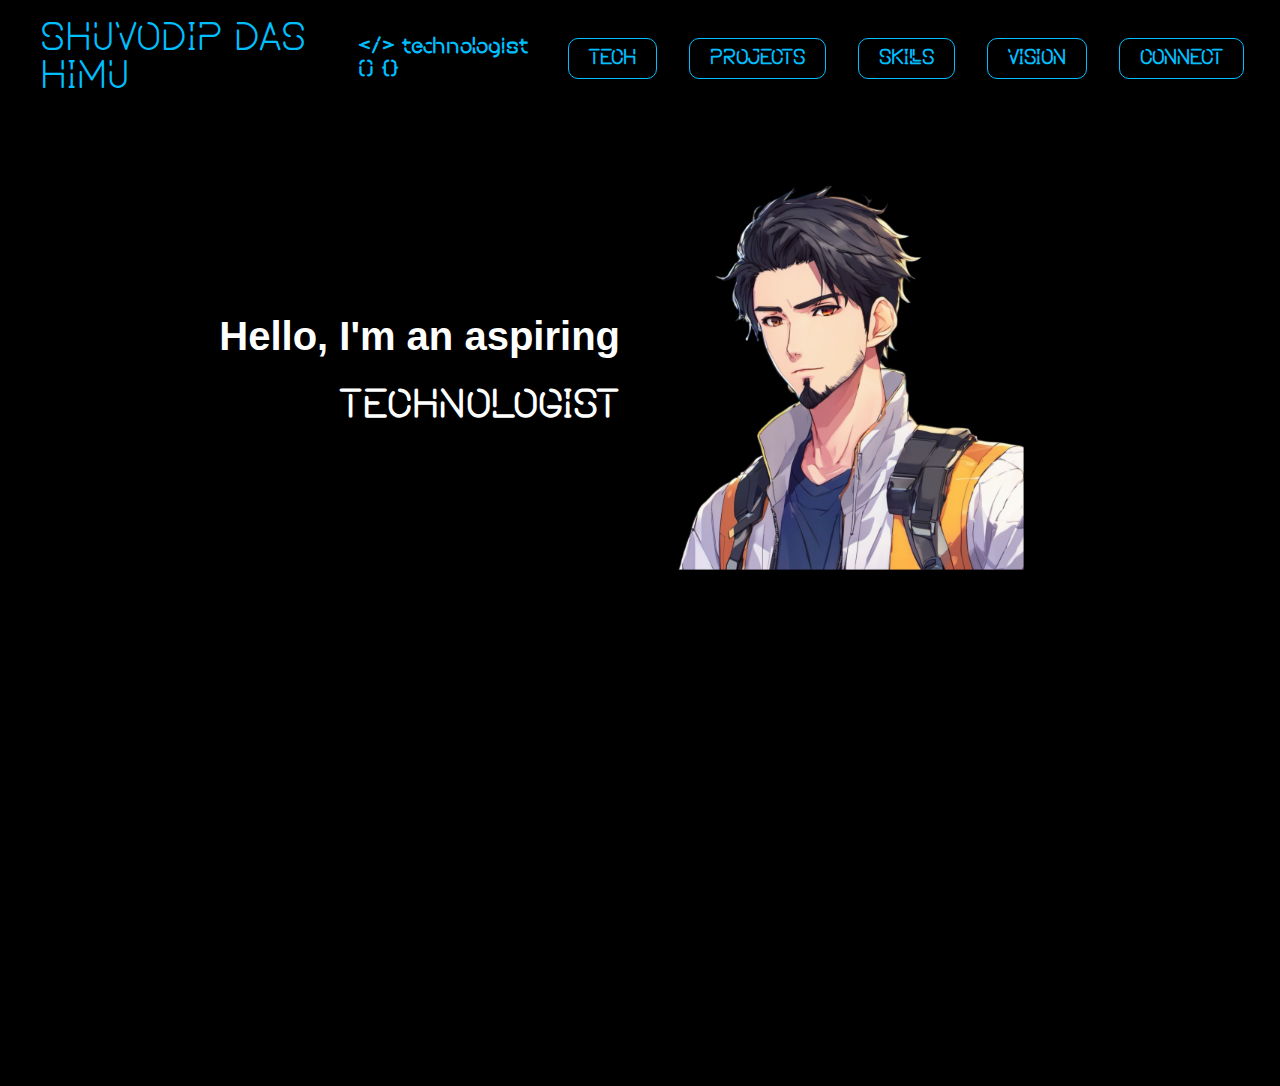
<file: index.html>
<!DOCTYPE html>
<html lang="en">
<head>
  <meta charset="UTF-8">
  <meta name="viewport" content="width=device-width, initial-scale=1.0">
  <link rel="stylesheet" href="style.css">
  <link rel="shortcut icon" href="images/favicon.png" type="image/x-icon">
  <!-- Link for Font Awesome -->
  <link href="https://cdnjs.cloudflare.com/ajax/libs/font-awesome/6.5.2/css/all.min.css" rel="stylesheet">
  <title>Shuvodip | Technologist</title>
</head>
<body>
  <header id="header">
    <a href="index.html"><h1>Shuvodip Das Himu</h1></a>
    <a><h2>&lt;/&gt; technologist () {}</h2></a>
    <nav class="nav-menu">
      <!-- Hamburger Icon -->
      <span class="nav-toggle" id="js-nav-toggle">
        <i class="fa-solid fa-bars"></i>
      </span>
      <!-- Navigation Links -->
      <ul class="nav-links" id="js-nav-links">
        <li><a href="tech.html">Tech</a></li>
        <li><a href="projects.html">Projects</a></li>
        <li><a href="skills.html">Skills</a></li>
        <li><a href="vision.html">Vision</a></li>
        <li><a href="connect.html">Connect</a></li>
      </ul>
    </nav>
  </header>
  <main id="hero-section">
    <div class="hero-text">
      <h2 class="typing-text">Hello, I'm an aspiring <span class="technologist">Technologist</span></h2>
    </div>
    <div class="hero-image">
      <img class="ai-gen-shuvodip" src="images/shuvodipaigen11.png" alt="Featured Image">
    </div>
  </main>
  <script src="script.js"></script>
</body>
</html>
</file>
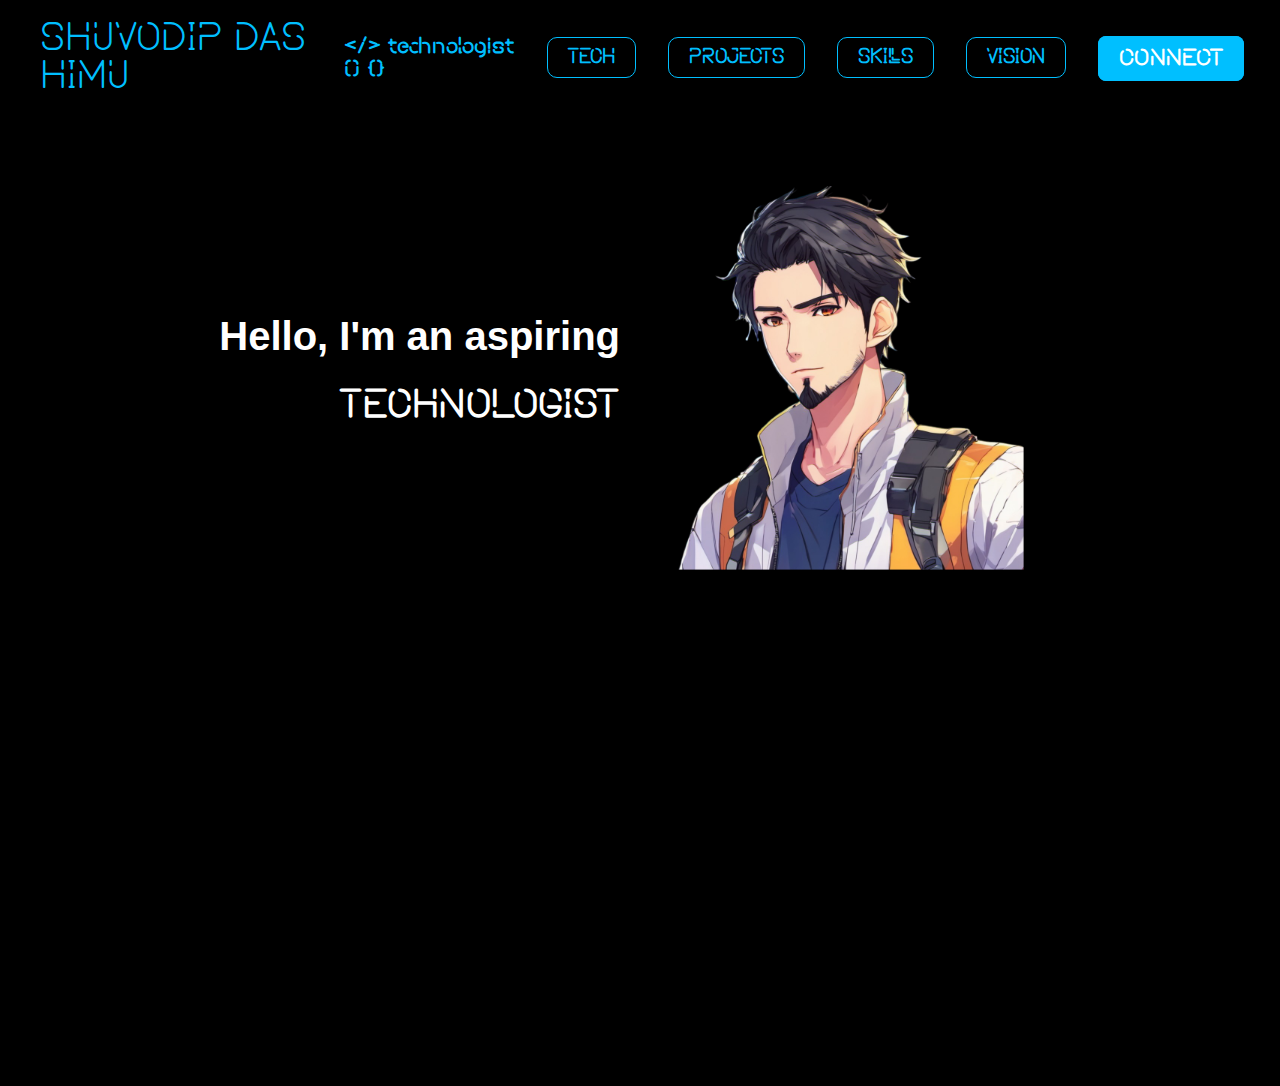
<file: connect.html>
<!DOCTYPE html>
<html lang="en">
<head>
  <meta charset="UTF-8">
  <meta name="viewport" content="width=device-width, initial-scale=1.0">
  <link rel="stylesheet" href="style.css">
  <!-- Link for Font Awesome -->
  <link href="https://cdnjs.cloudflare.com/ajax/libs/font-awesome/6.5.2/css/all.min.css" rel="stylesheet">
  <title>Shuvodip | Connect</title>
</head>
<body>
  <header id="header">
    <a href="index.html"><h1>Shuvodip Das Himu</h1></a>
    <a><h2>&lt;/&gt; technologist () {}</h2></a>
    <nav class="nav-menu">
      <!-- Hamburger Icon -->
      <span class="nav-toggle" id="js-nav-toggle">
        <i class="fa-solid fa-bars"></i>
      </span>
      <!-- Navigation Links -->
      <ul class="nav-links" id="js-nav-links">
        <li><a href="tech.html">Tech</a></li>
        <li><a href="projects.html">Projects</a></li>
        <li><a href="skills.html">Skills</a></li>
        <li><a href="vision.html">Vision</a></li>
        <li><a href="connect.html" class="active">Connect</a></li>
      </ul>
    </nav>
  </header>
  <main id="hero-section">
    <div class="hero-text">
      <h2 class="typing-text">Hello, I'm an aspiring <span class="technologist">Technologist</span></h2>
    </div>
    <div class="hero-image">
      <img class="ai-gen-shuvodip" src="images/shuvodipaigen11.png" alt="Featured Image">
    </div>
  </main>
  <script src="script.js"></script>
</body>
</html>
</file>
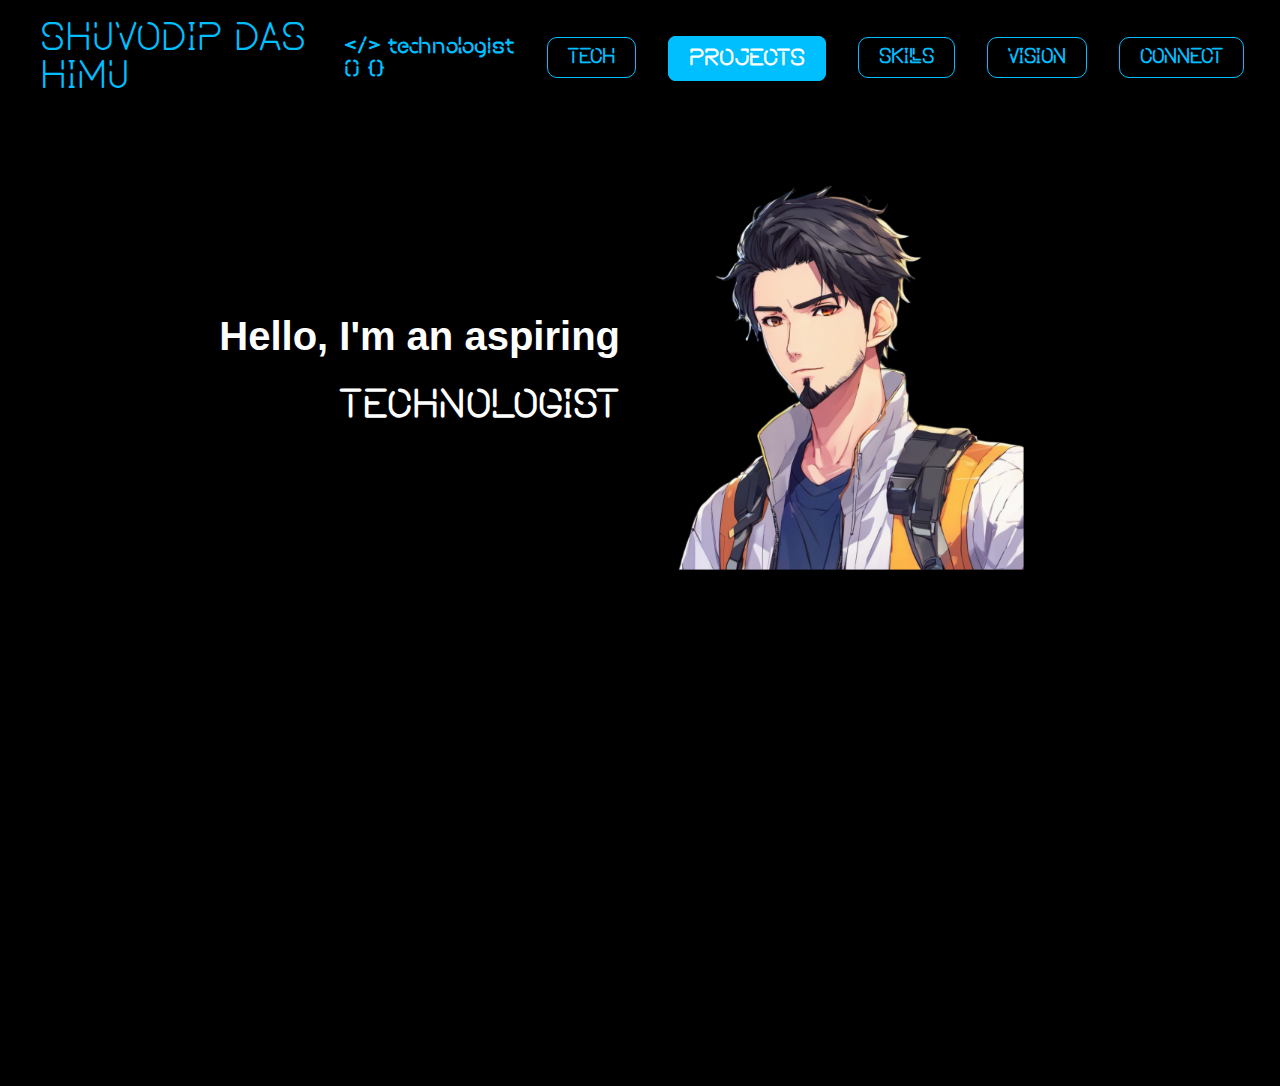
<file: projects.html>
<!DOCTYPE html>
<html lang="en">
<head>
  <meta charset="UTF-8">
  <meta name="viewport" content="width=device-width, initial-scale=1.0">
  <link rel="stylesheet" href="style.css">
  <!-- Link for Font Awesome -->
  <link href="https://cdnjs.cloudflare.com/ajax/libs/font-awesome/6.5.2/css/all.min.css" rel="stylesheet">
  <title>Shuvodip | Projects</title>
</head>
<body>
  <header id="header">
    <a href="index.html"><h1>Shuvodip Das Himu</h1></a>
    <a><h2>&lt;/&gt; technologist () {}</h2></a>
    <nav class="nav-menu">
      <!-- Hamburger Icon -->
      <span class="nav-toggle" id="js-nav-toggle">
        <i class="fa-solid fa-bars"></i>
      </span>
      <!-- Navigation Links -->
      <ul class="nav-links" id="js-nav-links">
        <li><a href="tech.html">Tech</a></li>
        <li><a href="projects.html" class="active">Projects</a></li>
        <li><a href="skills.html">Skills</a></li>
        <li><a href="vision.html">Vision</a></li>
        <li><a href="connect.html">Connect</a></li>
      </ul>
    </nav>
  </header>
  <main id="hero-section">
    <div class="hero-text">
      <h2 class="typing-text">Hello, I'm an aspiring <span class="technologist">Technologist</span></h2>
    </div>
    <div class="hero-image">
      <img class="ai-gen-shuvodip" src="images/shuvodipaigen11.png" alt="Featured Image">
    </div>
  </main>
  <script src="script.js"></script>
</body>
</html>
</file>
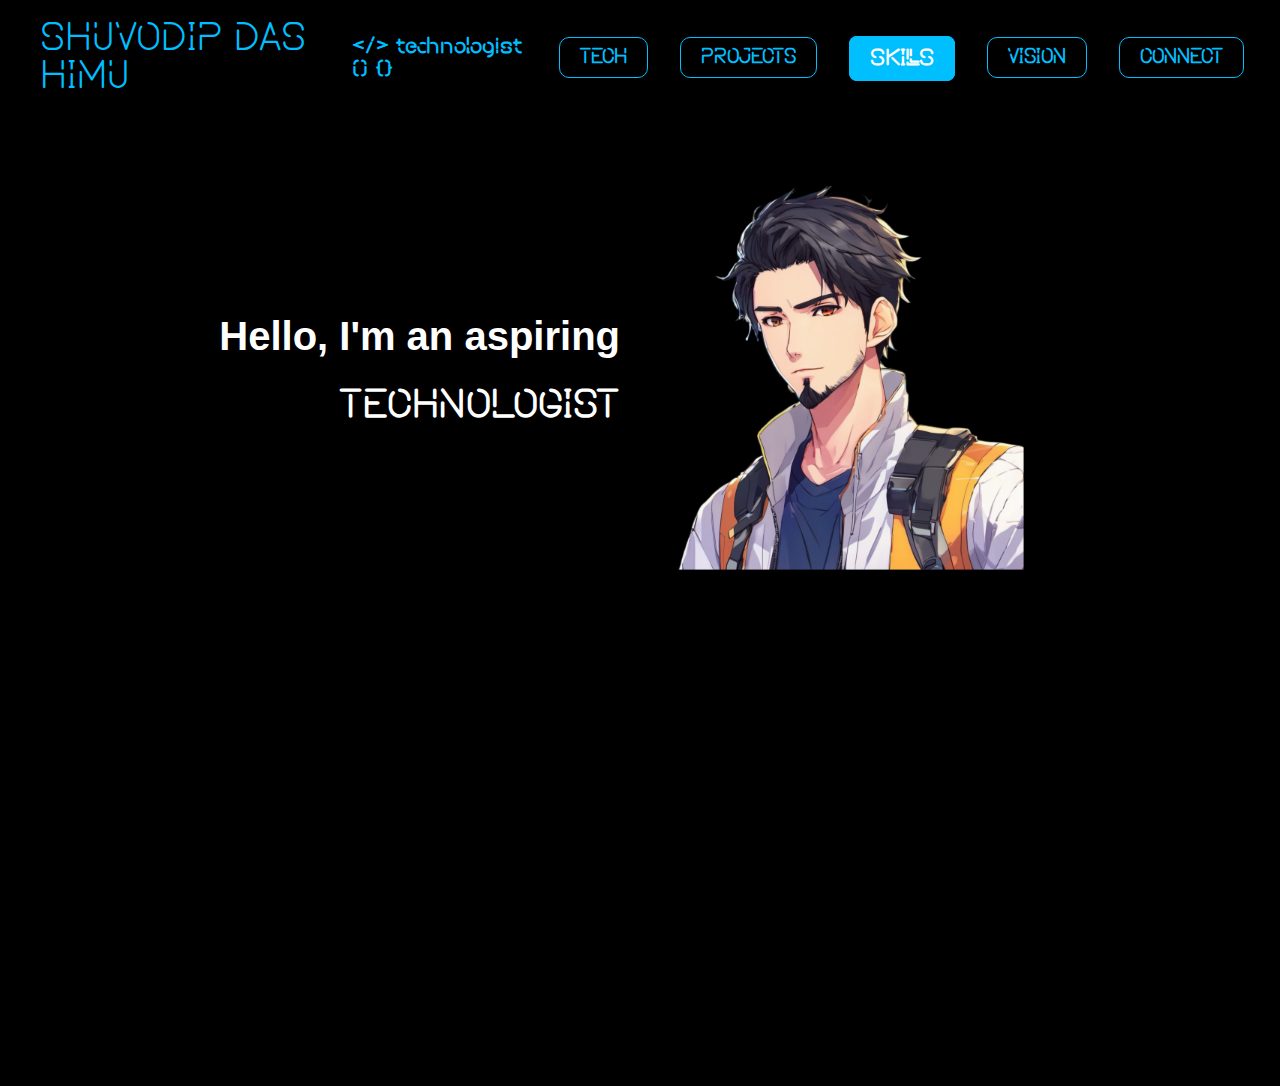
<file: skills.html>
<!DOCTYPE html>
<html lang="en">
<head>
  <meta charset="UTF-8">
  <meta name="viewport" content="width=device-width, initial-scale=1.0">
  <link rel="stylesheet" href="style.css">
  <!-- Link for Font Awesome -->
  <link href="https://cdnjs.cloudflare.com/ajax/libs/font-awesome/6.5.2/css/all.min.css" rel="stylesheet">
  <title>Shuvodip | Skills</title>
</head>
<body>
  <header id="header">
    <a href="index.html"><h1>Shuvodip Das Himu</h1></a>
    <a><h2>&lt;/&gt; technologist () {}</h2></a>
    <nav class="nav-menu">
      <!-- Hamburger Icon -->
      <span class="nav-toggle" id="js-nav-toggle">
        <i class="fa-solid fa-bars"></i>
      </span>
      <!-- Navigation Links -->
      <ul class="nav-links" id="js-nav-links">
        <li><a href="tech.html">Tech</a></li>
        <li><a href="projects.html">Projects</a></li>
        <li><a href="skills.html" class="active">Skills</a></li>
        <li><a href="vision.html">Vision</a></li>
        <li><a href="connect.html">Connect</a></li>
      </ul>
    </nav>
  </header>
  <main id="hero-section">
    <div class="hero-text">
      <h2 class="typing-text">Hello, I'm an aspiring <span class="technologist">Technologist</span></h2>
    </div>
    <div class="hero-image">
      <img class="ai-gen-shuvodip" src="images/shuvodipaigen11.png" alt="Featured Image">
    </div>
  </main>
  <script src="script.js"></script>
</body>
</html>
</file>
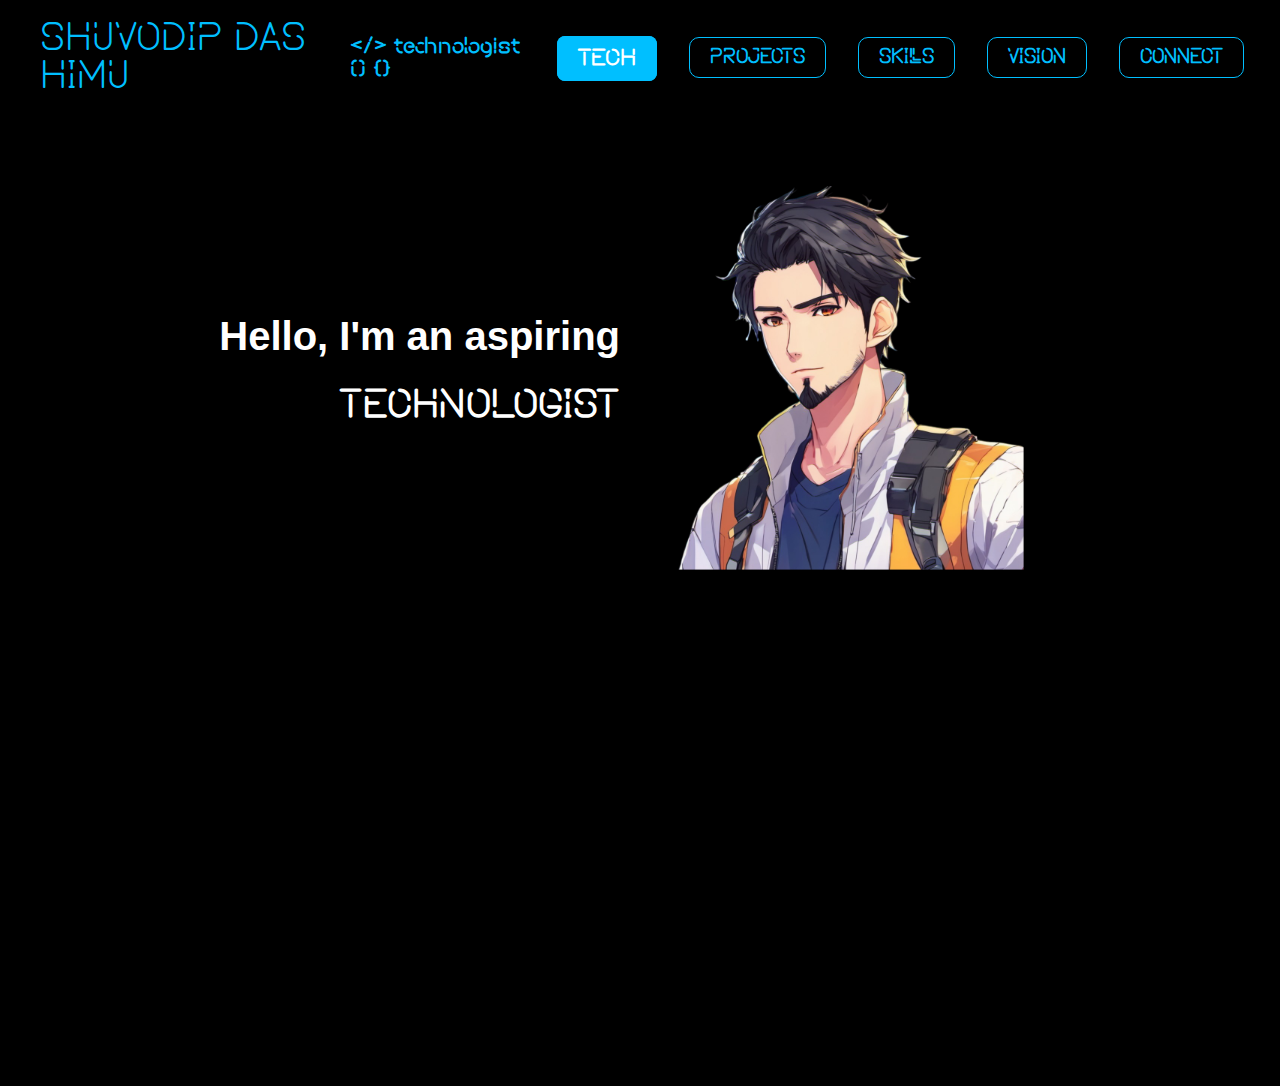
<file: tech.html>
<!DOCTYPE html>
<html lang="en">
<head>
  <meta charset="UTF-8">
  <meta name="viewport" content="width=device-width, initial-scale=1.0">
  <link rel="stylesheet" href="style.css">
  <!-- Link for Font Awesome -->
  <link href="https://cdnjs.cloudflare.com/ajax/libs/font-awesome/6.5.2/css/all.min.css" rel="stylesheet">
  <title>Shuvodip | Tech</title>
</head>
<body>
  <header id="header">
    <a href="index.html"><h1>Shuvodip Das Himu</h1></a>
    <a><h2>&lt;/&gt; technologist () {}</h2></a>
    <nav class="nav-menu">
      <!-- Hamburger Icon -->
      <span class="nav-toggle" id="js-nav-toggle">
        <i class="fa-solid fa-bars"></i>
      </span>
      <!-- Navigation Links -->
      <ul class="nav-links" id="js-nav-links">
        <li><a href="tech.html" class="active">Tech</a></li>
        <li><a href="projects.html">Projects</a></li>
        <li><a href="skills.html">Skills</a></li>
        <li><a href="vision.html">Vision</a></li>
        <li><a href="connect.html">Connect</a></li>
      </ul>
    </nav>
  </header>
  <main id="hero-section">
    <div class="hero-text">
      <h2 class="typing-text">Hello, I'm an aspiring <span class="technologist">Technologist</span></h2>
    </div>
    <div class="hero-image">
      <img class="ai-gen-shuvodip" src="images/shuvodipaigen11.png" alt="Featured Image">
    </div>
  </main>
  <script src="script.js"></script>
</body>
</html>
</file>
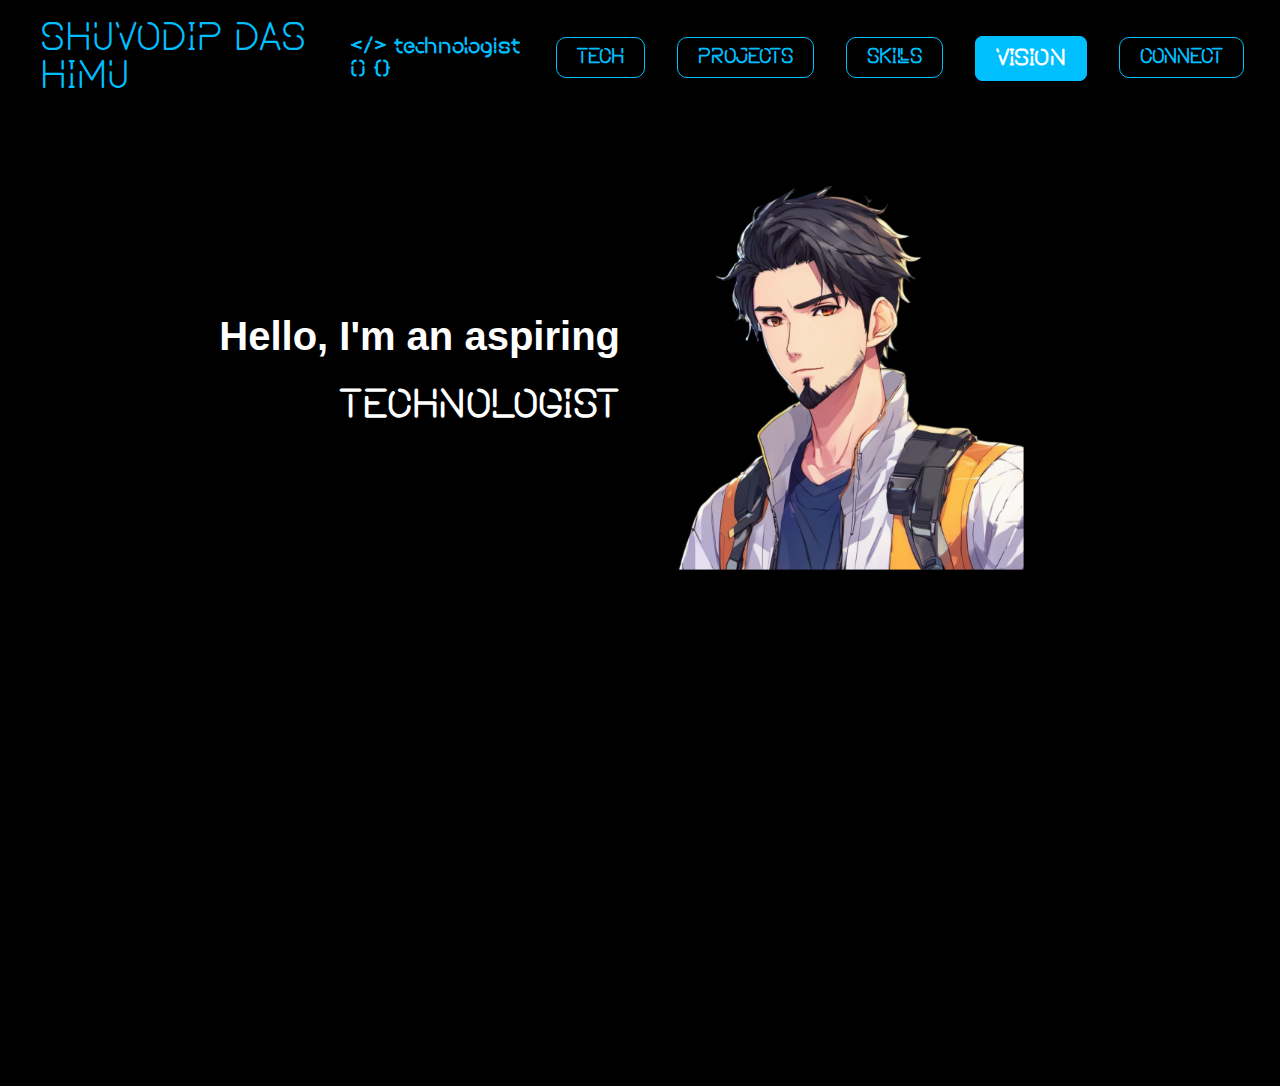
<file: vision.html>
<!DOCTYPE html>
<html lang="en">
<head>
  <meta charset="UTF-8">
  <meta name="viewport" content="width=device-width, initial-scale=1.0">
  <link rel="stylesheet" href="style.css">
  <!-- Link for Font Awesome -->
  <link href="https://cdnjs.cloudflare.com/ajax/libs/font-awesome/6.5.2/css/all.min.css" rel="stylesheet">
  <title>Shuvodip | Vision</title>
</head>
<body>
  <header id="header">
    <a href="index.html"><h1>Shuvodip Das Himu</h1></a>
    <a><h2>&lt;/&gt; technologist () {}</h2></a>
    <nav class="nav-menu">
      <!-- Hamburger Icon -->
      <span class="nav-toggle" id="js-nav-toggle">
        <i class="fa-solid fa-bars"></i>
      </span>
      <!-- Navigation Links -->
      <ul class="nav-links" id="js-nav-links">
        <li><a href="tech.html">Tech</a></li>
        <li><a href="projects.html">Projects</a></li>
        <li><a href="skills.html">Skills</a></li>
        <li><a href="vision.html" class="active">Vision</a></li>
        <li><a href="connect.html">Connect</a></li>
      </ul>
    </nav>
  </header>
  <main id="hero-section">
    <div class="hero-text">
      <h2 class="typing-text">Hello, I'm an aspiring <span class="technologist">Technologist</span></h2>
    </div>
    <div class="hero-image">
      <img class="ai-gen-shuvodip" src="images/shuvodipaigen11.png" alt="Featured Image">
    </div>
  </main>
  <script src="script.js"></script>
</body>
</html>
</file>
<file: style.css>
@import url('https://fonts.googleapis.com/css2?family=Poppins:ital,wght@0,100;0,200;0,300;0,400;0,500;0,600;0,700;0,800;0,900;1,100;1,200;1,300;1,400;1,500;1,600;1,700;1,800;1,900&family=Roboto:ital,wght@0,100;0,300;0,400;0,500;0,700;0,900;1,100;1,300;1,400;1,500;1,700;1,900&display=swap');


@font-face {
  font-family: 'Space Future';
  src: url(fonts/Space\ Future.ttf);
}

* {
  margin: 0;
  padding: 0;
  box-sizing: border-box;
  font-family: Consolas, sans-serif;
  background-color: black;
}
body, html {
  height: 100%;
}
body {
    height: 100vh;
    margin: 0;
  /* background-image: url(images/ironman3.jpg);
   background-repeat: no-repeat;
   background-size: cover;
} */}

header {
  display: flex;
  align-items: center;
  justify-content: space-between;
  padding: 10px 20px;
  background-color: black;
}

header h1 {
  font-size: 2.5rem;
  color:  deepskyblue;
  text-transform: uppercase;
  font-weight: 300;
  font-family: 'Space Future', Consolas, sans-serif;
  padding: 10px 20px;

}

header h2 {
  color: deepskyblue;
  font-family: 'Space Future', Consolas, sans-serif;
  margin-left: 0;
}

button {
  color: deepskyblue;
  font-size: 20px;
  font-weight: 800;
  text-transform: uppercase;
  font-family: 'Space Future', Consolas, sans-serif;
  border-radius: 10px;
  padding: 10px 20px;
  border: 1px solid deepskyblue;
  cursor: pointer;
}

a {
  text-decoration: none;
}

.nav-menu {
  display: flex;
  align-items: center;
  justify-content: flex-end;
}
.nav-menu ul li {
  list-style-type: none;
  display: inline-block;
  padding: 10px 16px;
}

.nav-menu ul li a{
  text-decoration: none;
  color: deepskyblue;
  font-size: 20px;
  font-weight: 800;
  text-transform: uppercase;
  font-family: 'Space Future', Consolas, sans-serif;
  border-radius: 10px;
  padding: 10px 20px;
  border: 1px solid deepskyblue;
}

.nav-menu ul li a:hover {
  background-color: deepskyblue;
  color: black;
}

.nav-links a.active {
  font-size: 24px;
  color: white; /* Text color for the current page */
  background-color: deepskyblue; /* Background color */
  /* border: 3px solid; Optional border */
  border-radius: 8px; /* Rounded corners */
  padding: 10px 20px; /* Padding for consistent appearance */
  transition: background-color 0.3s ease, color 0.3s ease; /* Smooth transition */
}


.nav-links {
  display: flex;
  /* gap: 1em; */
  font-size: 18px;
}

main {
/* background-image: url(https://www.pixelstalk.net/wp-content/uploads/2016/06/High-Tech-HD-Wallpapers.jpg); */
background-color:black;
background-size: cover;
height: 100%;
margin-top: 70px;
}

/* .hero-section {
  display: inline-block;
  align-items: center;  
  justify-content: center;
  background-color: black;
  color: deepskyblue;
  height: 100vh; 
  gap: 20;
}  
*/

.hero-section {
display: flex;
/* justify-content: space-ev; */
}

.hero-text {
  color: white;
  width: 50%;
    float: left;
    padding: 20px;
    /* border: 2px solid red; */
}

.hero-text h2{
  margin-top: 100px;
  font-size: 2.5rem;
  text-align: right;
  /* display: inline-block; */
  
}

.typing-text {
  font-size: 2rem; /* Adjust the font size as needed */
  line-height: 1.5; /* Ensures proper line spacing */
}

.hero

.hero-text h2{
  margin-top: 100px;
  margin-left: 50vh;
}

.hero-text h2 span {
  font-family: 'Space Future', Consolas, sans-serif;
  text-transform: uppercase;
  font-weight: bolder;
}

.typing-text .technologist {
  display: block; /* Makes "Technologist" appear on a new line */
  margin-top: 10px; /* Adds some spacing above "Technologist" */
  font-weight: bold; /* Makes it bold for emphasis (optional) */
  font-size: 2.5rem; /* You can adjust this to make it more prominent */
}

.hero-text p {
  margin-left: 50vh;
}

.hero-image {
  flex-shrink: 0;  /* Prevent image from shrinking */
}

.ai-gen-shuvodip {
  
  width: 30%;  /* Adjust the width of the image */
  height: auto;  /* Maintain aspect ratio */
}


/* MOBILE STYLES */
@media (max-width: 768px) {
  /* Hide the navigation links by default */
  .nav-links {
    display: none;
    flex-direction: column;
    align-items: center; /* Center the links */
    justify-content: center;
    background-color: black;
    position: absolute;
    top: 70px; /* Position just below the header */
    right: 0;
    left: 0; /* Center the menu horizontally */
    margin: auto;
    width: 90%; /* Make the menu wider */
    border: 1px solid deepskyblue;
    z-index: 1000;
    padding: 1.5em;
    opacity: 0; /* For transition effect */
    transform: translateY(-20px); /* Start with a slight upward offset */
    transition: opacity 0.3s ease, transform 0.3s ease; /* Smooth animation */
  }

  /* Show the navigation links when active */
  .nav-links.active {
    display: flex;
    opacity: 1; /* Fully visible */
    transform: translateY(0); /* Slide into place */
  }

  /* Hamburger Icon */
  .nav-toggle {
    display: block;
    font-size: 2rem;
    color: deepskyblue;
    cursor: pointer;
  }

  /* Styling the nav-links for better visibility */
  .nav-links li {
    margin: 10px 0; /* Add spacing between menu items */
  }

  .nav-links a {
    font-size: 1.2rem; /* Larger font size */
    padding: 10px 15px; /* Adjust padding */
    color: white; /* Menu text color */
   /* Button-style background */
    border-radius: 5px;
    text-transform: uppercase;
    transition: background-color 0.3s ease; /* Hover effect */
  }

  .nav-links a:hover {
    background-color: darkblue; /* Change color on hover */
  }
}
</file>
